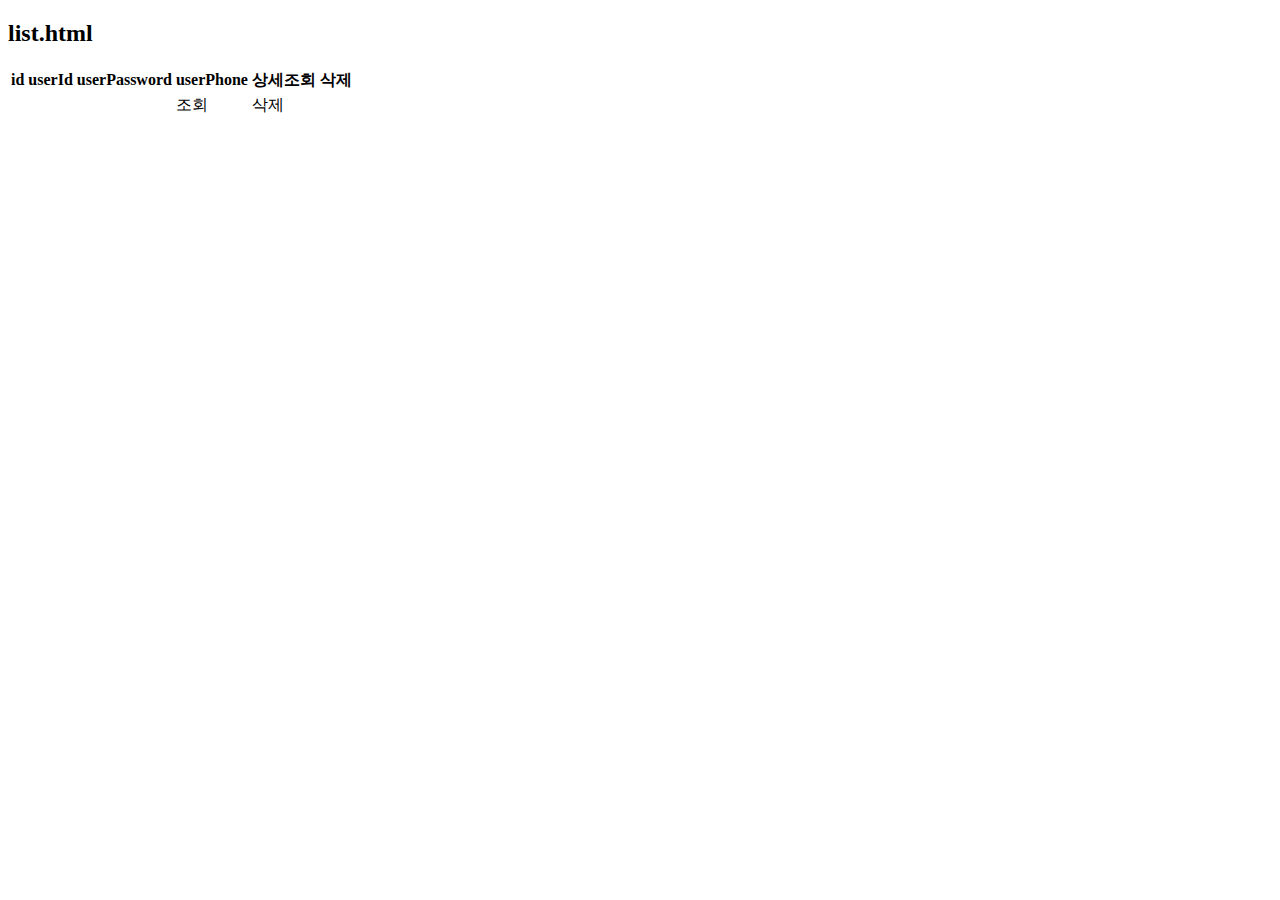
<file: src/main/resources/templates/auth/list.html>
<!DOCTYPE html>
<html lang="en" xmlns:th="http://www.thymeleaf.org">
<head>
    <meta charset="UTF-8">
    <title>Title</title>
</head>
<body>
<h2>list.html</h2>
<table>
    <tr>
        <th>id</th>
        <th>userId</th>
        <th>userPassword</th>
        <th>userPhone</th>
        <th>상세조회</th>
        <th>삭제</th>
    </tr>
    <tr th:each="users: ${usersList}">
        <td th:text="${users.userId}"></td>
        <td th:text="${users.userPassword}"></td>
        <td th:text="${users.userPhone}"></td>
        <td>

<!--            주소 치는 곳... -->
            <a th:href="@{|/auth/${users.userId}|}">조회</a>
        </td>
        <td>
            <a th:href="@{|/auth/delete/${users.userId}|}">삭제</a>
        </td>
    </tr>
</table>
</body>
</html>
</file>
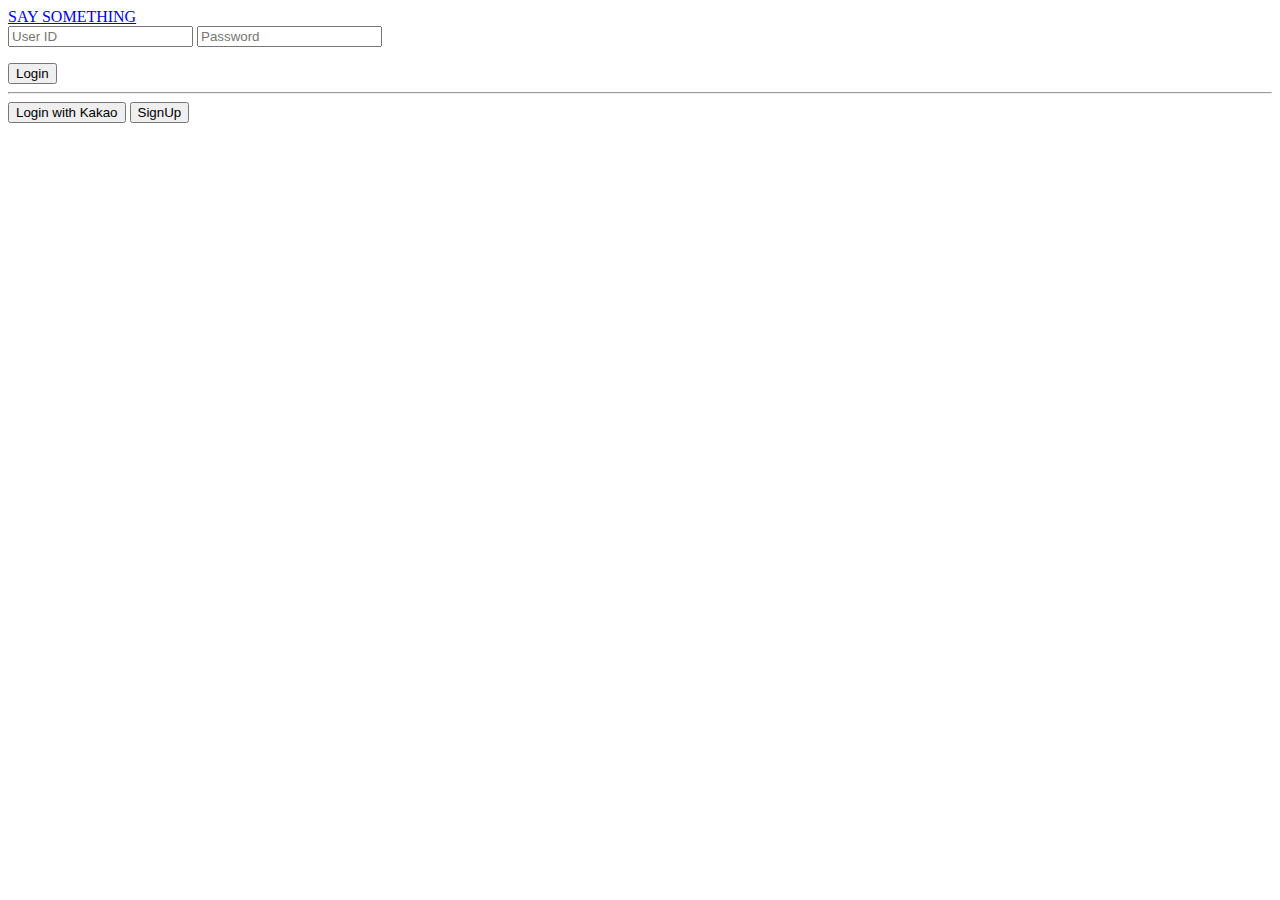
<file: src/main/resources/templates/auth/signin.html>
<!DOCTYPE html>
<!--로그인 페이지-->
<html xmlns:th="http://www.thymeleaf.org">
<head>
  <meta charset="UTF-8" />
  <meta name="viewport" content="width=device-width, initial-scale=1.0" />
  <title>MOBUL 로그인</title>
  <link rel="stylesheet" th:href="@{/css/auth.css}" />
  <script th:src="@{/js/kakao.js}" defer></script>
</head>

<body>
<div class="center">
<!--  로고, 메인페이지로 이동 링크-->
  <a id="logoText" href="/">SAY SOMETHING</a>
  <div class="login-form-box">
<!--    로그인 폼-->
    <form method="post"  id="login-form">
      <div class="inputBox">
        <input type="text" name="userId" placeholder="User ID" required/>
        <input type="password" name="userPassword" placeholder="Password" required />
      </div>
<!--   로그인 폼 제출 버튼-->
      <div class="btnBox">
        <p th:if="${error}"  style="color: red; margin-left:10px;" th:text="${error}"></p>
        <button type="submit" class="btn-green">Login</button>
      </div>

    </form>

<!--    카카오로 로그인, 회원가입 페이지로 이동 버튼-->
    <div class="btnBox">
      <hr />
      <button class="btn-kakao">Login with Kakao</button>

      <button class="btn-grey" onclick="window.location.href='/auth/signup'">
        SignUp
      </button>

    </div>
  </div>
</div>

</body>
</html>
</file>
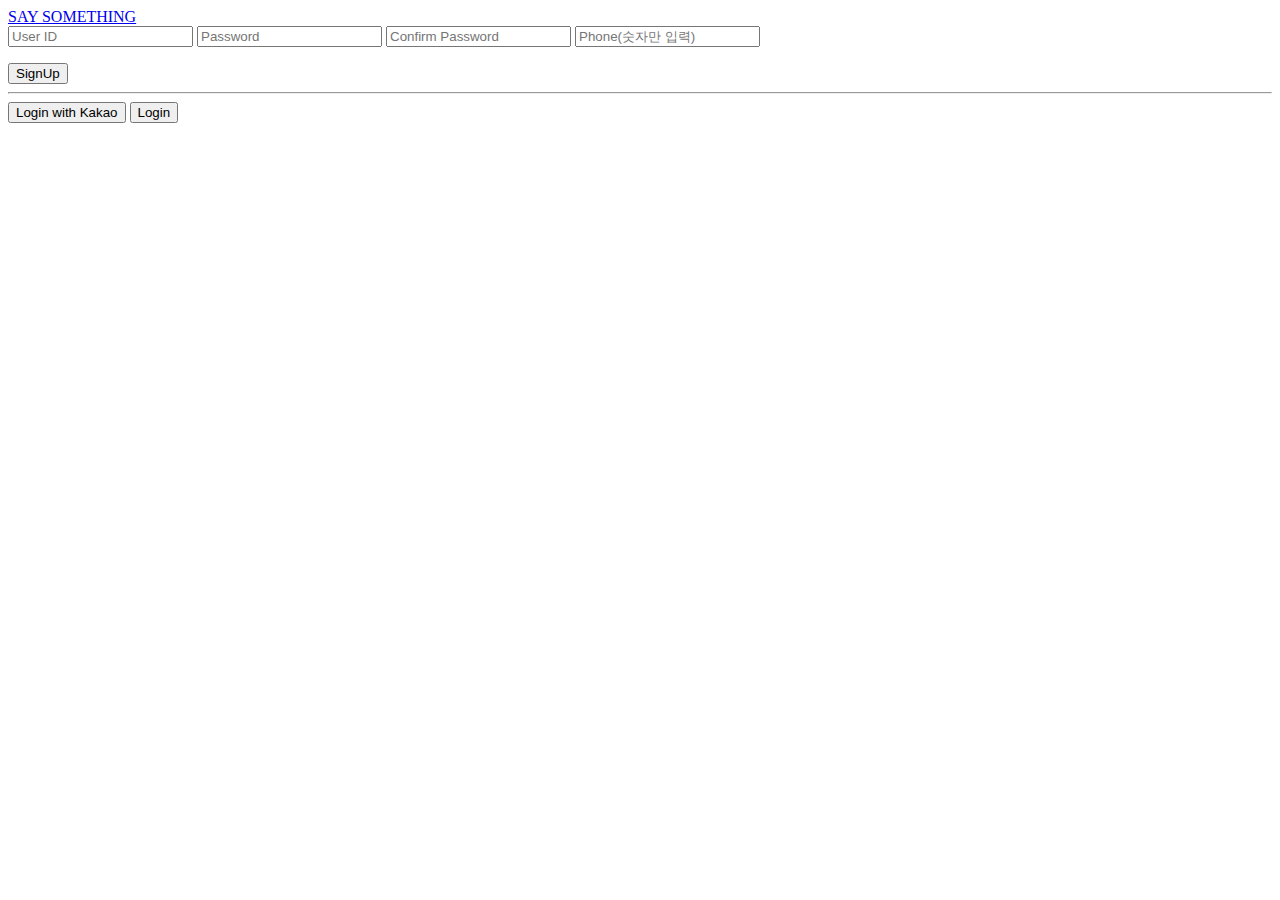
<file: src/main/resources/templates/auth/signup.html>
<!DOCTYPE html>
<!--회원가입 페이지-->
<html xmlns:th="http://www.thymeleaf.org">
<head>
  <meta charset="UTF-8" />
  <meta name="viewport" content="width=device-width, initial-scale=1.0" />
  <title>MOBUL 회원가입</title>
  <link rel="stylesheet" th:href="@{/css/auth.css}" />
    <script th:src="@{/js/kakao.js}" defer></script>
</head>

<body>

<div class="center">
<!--  로고, 메인페이지로 이동 링크-->
  <a id="logoText" href="/">SAY SOMETHING</a>
  <div class="login-form-box">
<!--    회원가입 정보 받는 폼-->
    <form method="post" id="login-form">
      <div class="inputBox">
        <input type="text" name="userId" placeholder="User ID" pattern="[a-zA-Z0-9]+" title="영문자와 숫자만 포함" required/>
        <input type="password" name="userPassword" placeholder="Password" required/>
        <input
                type="password"
                name="userPasswordConfirm"
                placeholder="Confirm Password"
                required
        />
        <input type="text" name="userPhone" placeholder="Phone(숫자만 입력)"
               pattern="[0-9]+" title="숫자만 입력"/>
      </div>
<!--      회원가입 버튼-->
        <div class="btnBox">
            <p th:if="${errorMessage}" style="color: red; margin-left:10px;" th:text="${errorMessage}"></p>
            <p th:if="${passwordError}" style="color: red; margin-left:10px;" th:text="${passwordError}"></p>
            <button type="submit" class="btn-green">SignUp</button>
        </div>
    </form>

<div>
<!--    <div th:if="${errorMessage}">-->
<!--        <p style="color: red" th:text="${errorMessage}"></p>-->
<!--    </div>-->
<!--    <div th:if="${passwordError}">-->
<!--        <p style="color: blue" th:text="${passwordError}"></p>-->
<!--    </div>-->
</div>
<!--카카오 회원가입, 로그인페이지로 이동 버튼-->
    <div class="btnBox">
      <hr />
        <button class="btn-kakao">Login with Kakao</button>
      <button class="btn-grey" onclick="window.location.href='/auth/signin'">Login</button>
    </div>
  </div>
</div>
</body>
</html>
</file>
